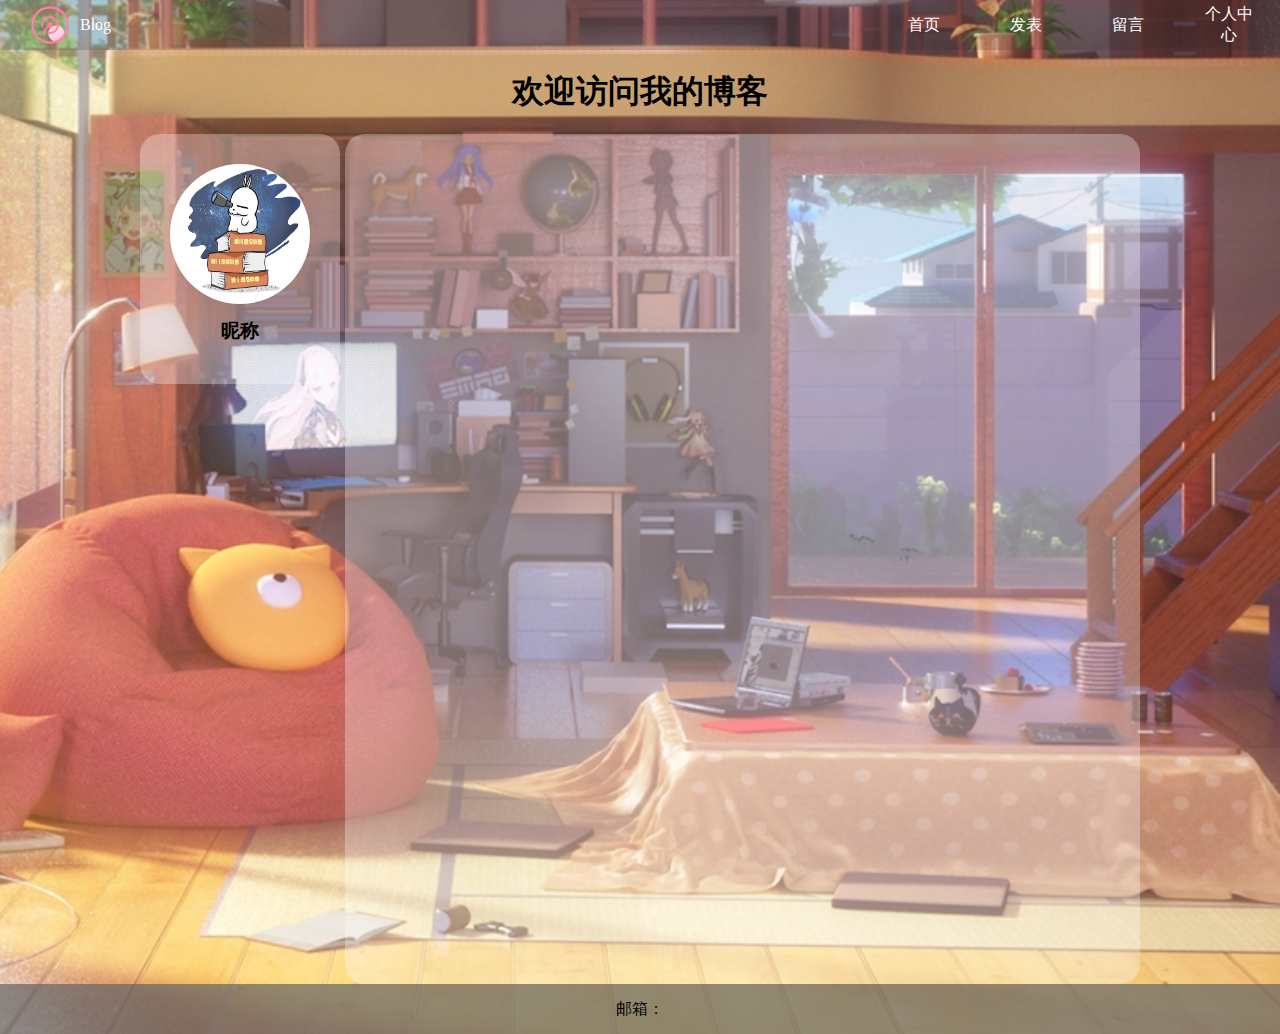
<file: index.html>
<!DOCTYPE html>
<html>
<head>
    <title>Blog</title>
    <link href="img/icon.ico" rel="shortcut icon">
    <meta charset="utf-8">
    <meta name="viewport" content="width=device-width, initial-scale=1.0, minimum-scale=1.0, maximum-scale=1.0, user-scalable=no"/>
    <link rel="stylesheet" href="css/index.css">
   
</head>
<body>
    <div class="header">
        <div class="nav">
            <img src="./img/log.png" alt="">
            <span class="title">Blog</span>
            <span class="spacer"></span>
            <a href="index.html">首页</a>
            <a href="writing.html">发表</a>
            <a href="message.html">留言</a>
            <a href="personal.html">个人中心</a>
        </div>
            <h1>欢迎访问我的博客</h1>
    </div>
    <div class="container">
        <div class="container-left">
            <div class="card">
                <img src="img/01d3b55adffd9da801214a618a965c.jpg@1280w_1l_2o_100sh.jpg" alt="">
                <h3>昵称</h3>
            </div>
        </div>
        <div class="container-right">
 
        </div>
    </div>
    <div class="footer">
        <p>邮箱：</p>
    </div>
    <div class="back-to-top">
        <button>回到顶部</button>
    </div>
    <script src="js/jquery.js"></script>
    <script src="js/main.js"></script>
</body>
</html>
</file>
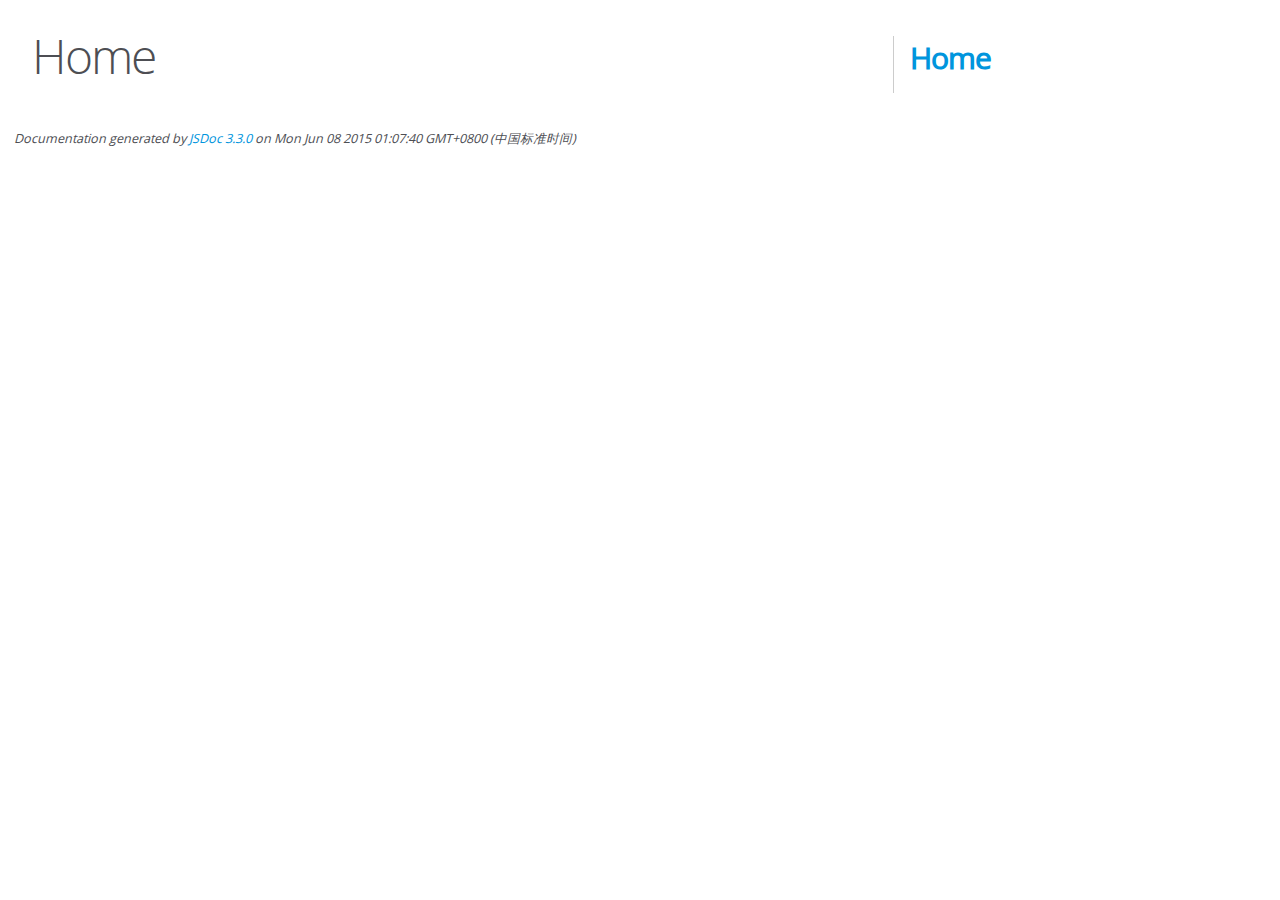
<file: editor.md-master/docs/index.html>
<!DOCTYPE html>
<html lang="en">
<head>
    <meta charset="utf-8">
    <title>JSDoc: Home</title>

    <script src="scripts/prettify/prettify.js"> </script>
    <script src="scripts/prettify/lang-css.js"> </script>
    <!--[if lt IE 9]>
      <script src="//html5shiv.googlecode.com/svn/trunk/html5.js"></script>
    <![endif]-->
    <link type="text/css" rel="stylesheet" href="styles/prettify-tomorrow.css">
    <link type="text/css" rel="stylesheet" href="styles/jsdoc-default.css">
</head>

<body>

<div id="main">

    <h1 class="page-title">Home</h1>

    



    


    <h3> </h3>










    









</div>

<nav>
    <h2><a href="index.html">Home</a></h2>
</nav>

<br class="clear">

<footer>
    Documentation generated by <a href="https://github.com/jsdoc3/jsdoc">JSDoc 3.3.0</a> on Mon Jun 08 2015 01:07:40 GMT+0800 (中国标准时间)
</footer>

<script> prettyPrint(); </script>
<script src="scripts/linenumber.js"> </script>
</body>
</html>
</file>
<file: css/index.css>
* {
    margin: 0;
    padding: 0;
    box-sizing: border-box;
}

html, body {
    height: 100%;
    background-image: url(../img/preview.jpg);
    background-position: center center;
    background-repeat: no-repeat;
    background-size: cover;
} 

.nav {
    width: 100%;
    height: 50px;
    background-color: rgba(50, 50, 50, 0.2);
    color: #fff;
    display: flex;
    justify-content: start;
    align-items: center;
    position: relative;
}

.nav a:hover{
    padding-bottom: 5px;
    border-bottom: 2px solid white;
}

ul>li{
    list-style: none;
}

.nav a {
    width: 80px;
    margin: 20px;
    text-decoration: none;
    color: white;
    text-align: center;
}

.nav .spacer {
    height: 40px;
    width: calc(100% - 370px);
}

.nav img {
    width: 40px;
    height: 40px;
    margin-left: 30px;
    margin-right: 10px;
}

.nav .title {
    width: 120px;
}

h1{
    text-align: center;
    margin: 20px;
}

.container {
    height: calc(100% - 50px);
    width: 1000px;
    margin: 0 auto;
    display: flex;
    align-items: center;
    justify-content: space-between;
}

.container .container-left {
    height: 100%;
    width: 200px;
}

.container .container-right {
    height: 100%;
    width: 795px;
    background-color: rgba(255, 255, 255, 0.3);
    border-radius: 20px;
}

.card {
    background-color: rgba(255, 255, 255, 0.3);
    border-radius: 20px;
    padding: 30px;
}

.card img {
    width: 140px;
    height: 140px;
    border-radius: 50%;
}

.card h3 {
    text-align: center;
    padding: 10px 0;
}

.footer{

    width: 100%;
    height: 50px;
    background-color: rgba(101, 101, 101, 0.707);
    text-align: center;
    padding: 15px;
}

.back-to-top {
    position: fixed;
    bottom: 40px;
    right: 40px;
}

.back-to-top button {
    padding: 5px 10px;
    background-color: #929292;
    border: 1px solid #bdc2bd;
}
</file>
<file: editor.md-master/docs/styles/prettify-tomorrow.css>
/* Tomorrow Theme */
/* Original theme - https://github.com/chriskempson/tomorrow-theme */
/* Pretty printing styles. Used with prettify.js. */
/* SPAN elements with the classes below are added by prettyprint. */
/* plain text */
.pln {
  color: #4d4d4c; }

@media screen {
  /* string content */
  .str {
    color: #718c00; }

  /* a keyword */
  .kwd {
    color: #8959a8; }

  /* a comment */
  .com {
    color: #8e908c; }

  /* a type name */
  .typ {
    color: #4271ae; }

  /* a literal value */
  .lit {
    color: #f5871f; }

  /* punctuation */
  .pun {
    color: #4d4d4c; }

  /* lisp open bracket */
  .opn {
    color: #4d4d4c; }

  /* lisp close bracket */
  .clo {
    color: #4d4d4c; }

  /* a markup tag name */
  .tag {
    color: #c82829; }

  /* a markup attribute name */
  .atn {
    color: #f5871f; }

  /* a markup attribute value */
  .atv {
    color: #3e999f; }

  /* a declaration */
  .dec {
    color: #f5871f; }

  /* a variable name */
  .var {
    color: #c82829; }

  /* a function name */
  .fun {
    color: #4271ae; } }
/* Use higher contrast and text-weight for printable form. */
@media print, projection {
  .str {
    color: #060; }

  .kwd {
    color: #006;
    font-weight: bold; }

  .com {
    color: #600;
    font-style: italic; }

  .typ {
    color: #404;
    font-weight: bold; }

  .lit {
    color: #044; }

  .pun, .opn, .clo {
    color: #440; }

  .tag {
    color: #006;
    font-weight: bold; }

  .atn {
    color: #404; }

  .atv {
    color: #060; } }
/* Style */
/*
pre.prettyprint {
  background: white;
  font-family: Consolas, Monaco, 'Andale Mono', monospace;
  font-size: 12px;
  line-height: 1.5;
  border: 1px solid #ccc;
  padding: 10px; }
*/

/* Specify class=linenums on a pre to get line numbering */
ol.linenums {
  margin-top: 0;
  margin-bottom: 0; }

/* IE indents via margin-left */
li.L0,
li.L1,
li.L2,
li.L3,
li.L4,
li.L5,
li.L6,
li.L7,
li.L8,
li.L9 {
  /* */ }

/* Alternate shading for lines */
li.L1,
li.L3,
li.L5,
li.L7,
li.L9 {
  /* */ }
</file>
<file: editor.md-master/docs/styles/jsdoc-default.css>
@font-face {
    font-family: 'Open Sans';
    font-weight: normal;
    font-style: normal;
    src: url('../fonts/OpenSans-Regular-webfont.eot');
    src:
        local('Open Sans'),
        local('OpenSans'),
        url('../fonts/OpenSans-Regular-webfont.eot?#iefix') format('embedded-opentype'),
        url('../fonts/OpenSans-Regular-webfont.woff') format('woff'),
        url('../fonts/OpenSans-Regular-webfont.svg#open_sansregular') format('svg');
}

@font-face {
    font-family: 'Open Sans Light';
    font-weight: normal;
    font-style: normal;
    src: url('../fonts/OpenSans-Light-webfont.eot');
    src:
        local('Open Sans Light'),
        local('OpenSans Light'),
        url('../fonts/OpenSans-Light-webfont.eot?#iefix') format('embedded-opentype'),
        url('../fonts/OpenSans-Light-webfont.woff') format('woff'),
        url('../fonts/OpenSans-Light-webfont.svg#open_sanslight') format('svg');
}

html
{
    overflow: auto;
    background-color: #fff;
    font-size: 14px;
}

body
{
    font-family: 'Open Sans', sans-serif;
    line-height: 1.5;
    color: #4d4e53;
    background-color: white;
}

a, a:visited, a:active {
    color: #0095dd;
    text-decoration: none;
}

a:hover {
    text-decoration: underline;
}

header
{
    display: block;
    padding: 0px 4px;
}

tt, code, kbd, samp {
    font-family: Consolas, Monaco, 'Andale Mono', monospace;
}

.class-description {
    font-size: 130%;
    line-height: 140%;
    margin-bottom: 1em;
    margin-top: 1em;
}

.class-description:empty {
    margin: 0;
}

#main {
    float: left;
    width: 70%;
}

article dl {
    margin-bottom: 40px;
}

section
{
    display: block;
    background-color: #fff;
    padding: 12px 24px;
    border-bottom: 1px solid #ccc;
    margin-right: 30px;
}

.variation {
    display: none;
}

.signature-attributes {
    font-size: 60%;
    color: #aaa;
    font-style: italic;
    font-weight: lighter;
}

nav
{
    display: block;
    float: right;
    margin-top: 28px;
    width: 30%;
    box-sizing: border-box;
    border-left: 1px solid #ccc;
    padding-left: 16px;
}

nav ul {
    font-family: 'Lucida Grande', 'Lucida Sans Unicode', arial, sans-serif;
    font-size: 100%;
    line-height: 17px;
    padding: 0;
    margin: 0;
    list-style-type: none;
}

nav ul a, nav ul a:visited, nav ul a:active {
    font-family: Consolas, Monaco, 'Andale Mono', monospace;
    line-height: 18px;
    color: #4D4E53;
}

nav h3 {
    margin-top: 12px;
}

nav li {
    margin-top: 6px;
}

footer {
    display: block;
    padding: 6px;
    margin-top: 12px;
    font-style: italic;
    font-size: 90%;
}

h1, h2, h3, h4 {
    font-weight: 200;
    margin: 0;
}

h1
{
    font-family: 'Open Sans Light', sans-serif;
    font-size: 48px;
    letter-spacing: -2px;
    margin: 12px 24px 20px;
}

h2, h3
{
    font-size: 30px;
    font-weight: 700;
    letter-spacing: -1px;
    margin-bottom: 12px;
}

h4
{
    font-size: 18px;
    letter-spacing: -0.33px;
    margin-bottom: 12px;
    color: #4d4e53;
}

h5, .container-overview .subsection-title
{
    font-size: 120%;
    font-weight: bold;
    letter-spacing: -0.01em;
    margin: 8px 0 3px 0;
}

h6
{
    font-size: 100%;
    letter-spacing: -0.01em;
    margin: 6px 0 3px 0;
    font-style: italic;
}

.ancestors { color: #999; }
.ancestors a
{
    color: #999 !important;
    text-decoration: none;
}

.clear
{
    clear: both;
}

.important
{
    font-weight: bold;
    color: #950B02;
}

.yes-def {
    text-indent: -1000px;
}

.type-signature {
    color: #aaa;
}

.name, .signature {
    font-family: Consolas, Monaco, 'Andale Mono', monospace;
}

.details { margin-top: 14px; border-left: 2px solid #DDD; }
.details dt { width: 120px; float: left; padding-left: 10px;  padding-top: 6px; }
.details dd { margin-left: 70px; }
.details ul { margin: 0; }
.details ul { list-style-type: none; }
.details li { margin-left: 30px; padding-top: 6px; }
.details pre.prettyprint { margin: 0 }
.details .object-value { padding-top: 0; }

.description {
    margin-bottom: 1em;
    margin-top: 1em;
}

.code-caption
{
    font-style: italic;
    font-size: 107%;
    margin: 0;
}

.prettyprint
{
    border: 1px solid #ddd;
    width: 80%;
    overflow: auto;
}

.prettyprint.source {
    width: inherit;
}

.prettyprint code
{
    font-size: 100%;
    line-height: 18px;
    display: block;
    padding: 4px 12px;
    margin: 0;
    background-color: #fff;
    color: #4D4E53;
}

.prettyprint code span.line
{
  display: inline-block;
}

.prettyprint.linenums
{
  padding-left: 70px;
  -webkit-user-select: none;
  -moz-user-select: none;
  -ms-user-select: none;
  user-select: none;
}

.prettyprint.linenums ol
{
  padding-left: 0;
}

.prettyprint.linenums li
{
  border-left: 3px #ddd solid;
}

.prettyprint.linenums li.selected,
.prettyprint.linenums li.selected *
{
  background-color: lightyellow;
}

.prettyprint.linenums li *
{
  -webkit-user-select: text;
  -moz-user-select: text;
  -ms-user-select: text;
  user-select: text;
}

.params, .props
{
    border-spacing: 0;
    border: 0;
    border-collapse: collapse;
}

.params .name, .props .name, .name code {
    color: #4D4E53;
    font-family: Consolas, Monaco, 'Andale Mono', monospace;
    font-size: 100%;
}

.params td, .params th, .props td, .props th
{
    border: 1px solid #ddd;
    margin: 0px;
    text-align: left;
    vertical-align: top;
    padding: 4px 6px;
    display: table-cell;
}

.params thead tr, .props thead tr
{
    background-color: #ddd;
    font-weight: bold;
}

.params .params thead tr, .props .props thead tr
{
    background-color: #fff;
    font-weight: bold;
}

.params th, .props th { border-right: 1px solid #aaa; }
.params thead .last, .props thead .last { border-right: 1px solid #ddd; }

.params td.description > p:first-child,
.props td.description > p:first-child
{
    margin-top: 0;
    padding-top: 0;
}

.params td.description > p:last-child,
.props td.description > p:last-child
{
    margin-bottom: 0;
    padding-bottom: 0;
}

.disabled {
    color: #454545;
}
</file>
